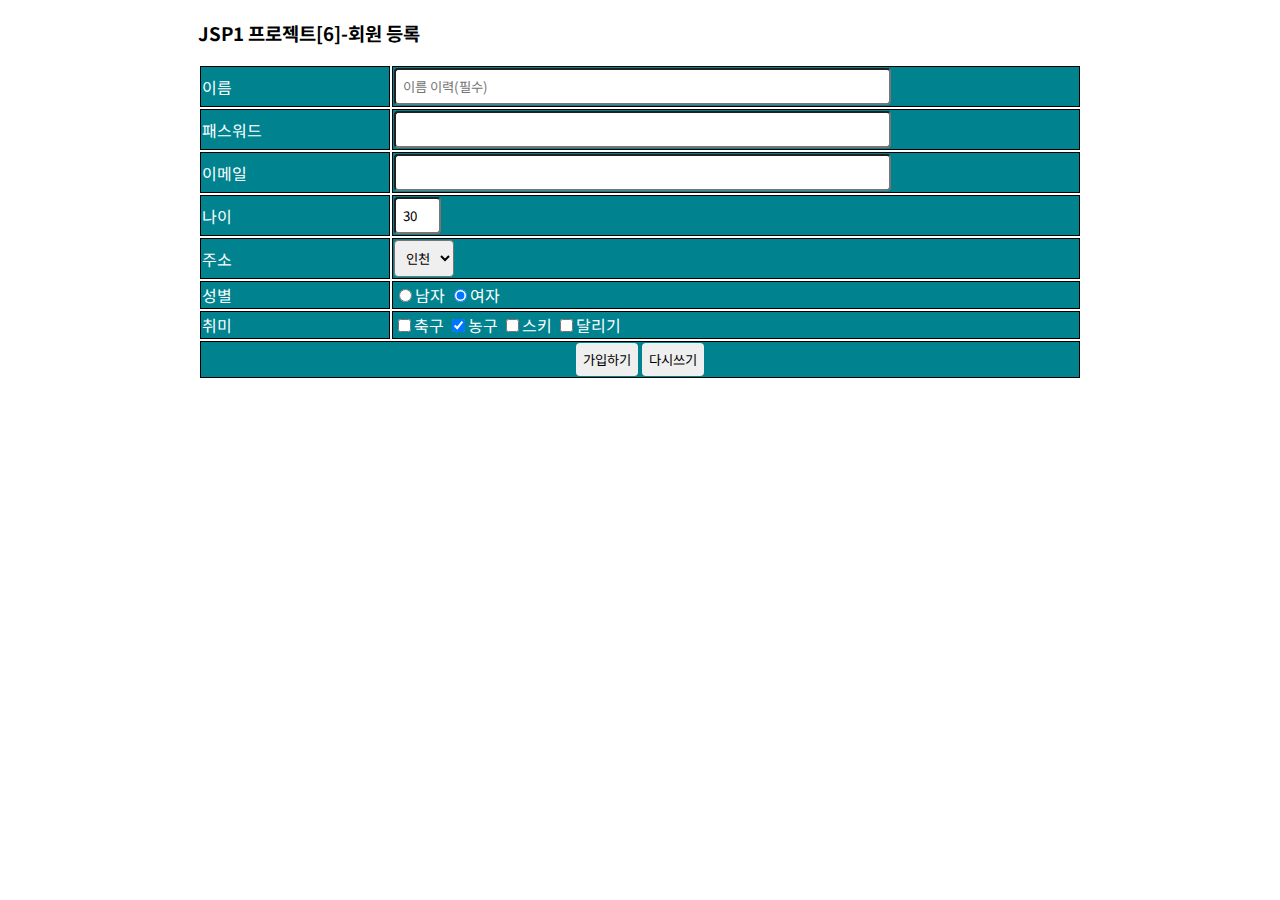
<file: WebContent/day2/member.html>
<!DOCTYPE html>
<html>
<head>
<meta charset="UTF-8">
<title>회원 등록 </title><!-- 스타일 참고  -->
<link rel="stylesheet" href="member.css">
<script>
	function validCheck() {
		const frm = document.frmReg;
		//1. 패스워드는 8글자 이상이어야 한다.
		if (frm.password.value.length < 8){
			alert('패스워드는 8글자 이상으로 하세요.');
			frm.password.focus();				// 포커스(커서) 이동 
			return false;						//함수가 종료.
		}
		//2. 나이 : 태그 min,max 무시 -> 20 ~ 70 값 범위로 검사합니다.
		if(frm.age.value < 20 || frm.age.value > 70 ){    //  return false 할 조건으로 작성. 이 위치는 위의 조건이 거짓일 때만 실행됩니다. 
			alert('나이는 20세 이상 70세 이하로만 가능합니다. ');
			frm.age.focus();
			return false;
		}
		
		for(let i=0 ;i<frm.hobby.length;i++){
			if(frm.hobby[i].checked){       //checked 속성은 선택되어 있을 떄 true 
				return true;
			}
		}

		//체크한것 이 한개도 없으면 여기와서 실행합니다.
		alert('취미를 1개라도 선택해 주세요.');
		return false;
	}
</script>
</head>
<body>
	<div style="width: 70%; margin: auto;">
		<h3>JSP1 프로젝트[6]-회원 등록</h3>
		<form action ="member_save.jsp" name="frmReg" method="post" onsubmit="return validCheck()"> 
			<table style="width: 100%">
				<tr>
					<td><label>이름</label></td>  <!--  required 필수 입력  , readonly : 읽기만.-->
					<td><input type="text" name="name" placeholder="이름 이력(필수)"  required></td>
				</tr>
				<tr>
					<td><label>패스워드</label></td>
					<td><input type="password" name="password"></td>
				</tr>
				<tr>
					<td><label>이메일</label></td>
					<td><input type="email" name="email"></td>
				</tr>
				<tr>
					<td><label>나이</label></td>
					<td><input type="number" name="age" min="10" max="99"  
						value="30"></td>  <!-- value는 기본값. type="number" 일 때는 min,max 속성 설정 가능.-->
				</tr>
				<tr>
					<td><label>주소</label></td>
					<td><select name="addr">
							<!-- value 속성은 서버에 전달시킬 값 -->
							<option value="서울">서울</option>
							<option value="인천" selected>인천</option>  <!-- selected 는 기본 선택 값. -->
							<option value="대전">대전</option>
							<option value="광주">광주</option>
							<option value="부산">부산</option>
					</select></td>
				</tr>
				<tr>
					<td><label>성별</label></td>
					<td><input type="radio" value="male" name="gender">남자
						<input type="radio" value="female" name="gender" checked>여자   <!-- checked  는 기본 선택 -->
					</td>
				</tr>
				<tr>
					<td><label>취미</label></td>
					<td><!--  checkbox 도  checked  는 기본 선택 -->  <!--  -->
						<!-- 복수 선택이 가능 : hobby 이름이 같고 선택 여러개 하면 선택한 값은 배열로 저장됩니다. --> 
						<input type="checkbox" name="hobby" value="축구">축구
						<input type="checkbox" name="hobby" value="농구" checked>농구
						<input type="checkbox" name="hobby" value="스키">스키 
						<input type="checkbox" name="hobby" value="달리기">달리기
					</td>
				</tr>
				<tr>
					<td colspan="2" style="text-align: center">
						<input 	type="submit" value="가입하기">   
						<!-- submit : 서버에게 데이터를 제출 (form action 속성값에 설정된 url 로 데이터 전달.)
						action 이 .html 은 데이터 전송확인은 못합니다. url 이동만 확인!!-->
						<input type="reset"	value="다시쓰기">
					</td>
				</tr>	
			</table>
		</form>
	</div>
</body>
</html>
</file>
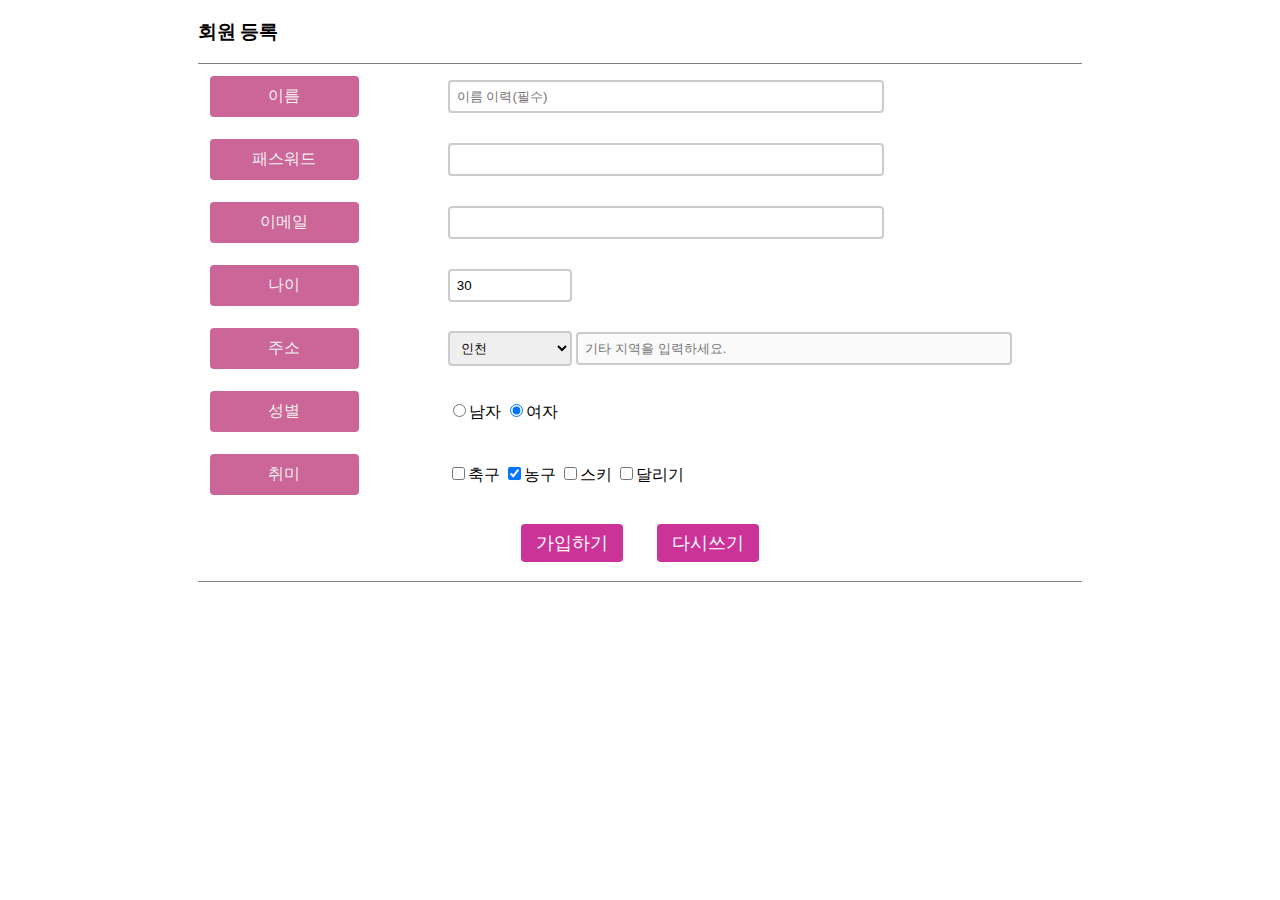
<file: WebContent/day3/member.html>
<!DOCTYPE html>
<html>
<head>
<meta charset="UTF-8">
<title>Day3[2] - db 회원 등록</title>
<!-- 스타일 참고  -->
<link rel="stylesheet" href="../css/member.css?v=3">
<script>
	function validCheck() {
		const frm = document.frmReg;
		//1. 패스워드는 8글자 이상이어야 한다.
		if (frm.password.value.length < 8){
			alert('패스워드는 8글자 이상으로 하세요.');
			frm.password.focus();				// 포커스(커서) 이동 
			return false;						//함수가 종료.
		}
		//2. 나이 : 태그 min,max 무시 -> 20 ~ 70 값 범위로 검사합니다.
		if(frm.age.value < 20 || frm.age.value > 70 ){    //  return false 할 조건으로 작성. 이 위치는 위의 조건이 거짓일 때만 실행됩니다. 
			alert('나이는 20세 이상 70세 이하로만 가능합니다. ');
			frm.age.focus();
			return false;
		}
		
		for(let i=0 ;i<frm.hobby.length;i++){
			if(frm.hobby[i].checked){       //checked 속성은 선택되어 있을 떄 true 
				return true;
			}
		}

		//체크한것 이 한개도 없으면 여기와서 실행합니다.
		alert('취미를 1개라도 선택해 주세요.');
		return false;
	}

	
</script>
</head>
<body>
	<div style="width: 70%; margin: auto;">
		<h3>회원 등록</h3>
		<form action="member_dbsave.jsp" name="frmReg" method="post"
			onsubmit="return validCheck()">
			<table style="width: 100%">
				<tr>
					<td><label>이름</label></td>
					<!--  required 필수 입력  , readonly : 읽기만.-->
					<td><input type="text" name="name" placeholder="이름 이력(필수)"
						required></td>
				</tr>
				<tr>
					<td><label>패스워드</label></td>
					<td><input type="password" name="password"></td>
				</tr>
				<tr>
					<td><label>이메일</label></td>
					<td><input type="email" name="email"></td>
				</tr>
				<tr>
					<td><label>나이</label></td>
					<td><input type="number" name="age" min="10" max="99"
						value="30"></td>
					<!-- value는 기본값. type="number" 일 때는 min,max 속성 설정 가능.-->
				</tr>
				<tr>
					<td><label>주소</label></td>
					<td><select name="addr" id="addr_select">
							<!-- value 속성은 서버에 전달시킬 값 -->
							<option value="서울">서울</option>
							<option value="인천" selected>인천</option>
							<!-- selected 는 기본 선택 값. -->
							<option value="대전">대전</option>
							<option value="광주">광주</option>
							<option value="기타">기타</option>
					</select> 
					<!-- diabled="diabled"는 파라미터 값 전달에서 제외 -->
					<span id="addr_id"><input type="text" name="addr_etc" disabled="disabled" 
							placeholder="기타 지역을 입력하세요." >
					</span></td>
				</tr>
				<tr>
					<td><label>성별</label></td>
					<td><input type="radio" value="male" name="gender">남자
						<input type="radio" value="female" name="gender" checked>여자
						<!-- checked  는 기본 선택 --></td>
				</tr>
				<tr>
					<td><label>취미</label></td>
					<td>
						<!--  checkbox 도  checked  는 기본 선택 --> <!--  --> <!-- 복수 선택이 가능 : hobby 이름이 같고 선택 여러개 하면 선택한 값은 배열로 저장됩니다. -->
						<input type="checkbox" name="hobby" value="축구">축구 <input
						type="checkbox" name="hobby" value="농구" checked>농구 <input
						type="checkbox" name="hobby" value="스키">스키 <input
						type="checkbox" name="hobby" value="달리기">달리기
					</td>
				</tr>
				<tr>
					<td colspan="2" style="text-align: center"><input
						type="submit" value="가입하기"> <!-- submit : 서버에게 데이터를 제출 (form action 속성값에 설정된 url 로 데이터 전달.)
						action 이 .html 은 데이터 전송확인은 못합니다. url 이동만 확인!!--> <input
						type="reset" value="다시쓰기"></td>
				</tr>
			</table>
		</form>
	</div>
	<script type="text/javascript">
	document.getElementById("addr_select").addEventListener("change",function(){
		if(this.value=="기타"){
//			document.getElementById("addr_id").style.display="inline-block";	화면에 보임
			document.frmReg.addr_etc.disabled=false;
		}else {
//			document.getElementById("addr_id").style.display="none";			화면에 안보임
			document.frmReg.addr_etc.disabled=true;
		}
		
	});
	</script>
</body>
</html>
</file>
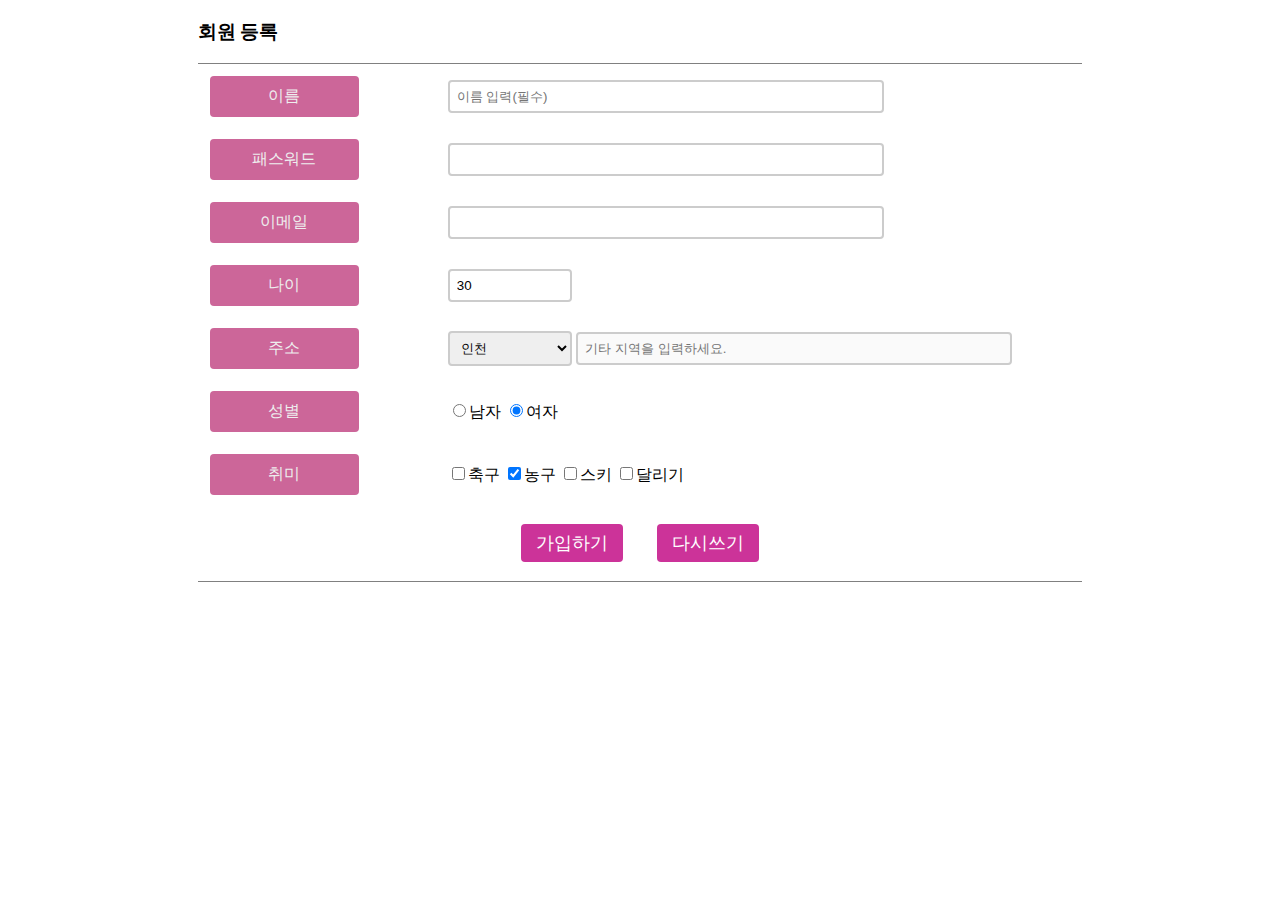
<file: WebContent/day5/registration.html>
<!DOCTYPE html>
<html>
<head>
<meta charset="UTF-8">
<title>Day5[] - db 회원 등록</title>
<!-- 스타일 참고  -->
<link rel="stylesheet" href="../css/member.css?v=3">
<script>
	function validCheck() {
		const frm = document.frmReg;
		//1. 패스워드는 8글자 이상이어야 한다.
		if (frm.password.value.length < 8){
			alert('패스워드는 8글자 이상으로 하세요.');
			frm.password.focus();				// 포커스(커서) 이동 
			return false;						//함수가 종료.
		}
		//2. 나이 : 태그 min,max 무시 -> 20 ~ 70 값 범위로 검사합니다.
		if(frm.age.value < 20 || frm.age.value > 70 ){    //  return false 할 조건으로 작성. 이 위치는 위의 조건이 거짓일 때만 실행됩니다. 
			alert('나이는 20세 이상 70세 이하로만 가능합니다. ');
			frm.age.focus();
			return false;
		}
		
		for(let i=0 ;i<frm.hobby.length;i++){
			if(frm.hobby[i].checked){       //checked 속성은 선택되어 있을 떄 true 
				return true;
			}
		}

		//체크한것 이 한개도 없으면 여기와서 실행합니다.
		alert('취미를 1개라도 선택해 주세요.');
		return false;
	}

	
</script>
</head>
<body>
	<div style="width: 70%; margin: auto;">
		<h3>회원 등록</h3>
		<form action="registration.jsp" name="frmReg" method="post"
			onsubmit="return validCheck()">
			<table style="width: 100%">
				<tr>
					<td><label>이름</label></td>
					<!--  required 필수 입력  , readonly : 읽기만.-->
					<td><input type="text" name="name" placeholder="이름 입력(필수)"
						required></td>
				</tr>
				<tr>
					<td><label>패스워드</label></td>
					<td><input type="password" name="password"></td>
				</tr>
				<tr>
					<td><label>이메일</label></td>
					<td><input type="email" name="email"></td>
				</tr>
				<tr>
					<td><label>나이</label></td>
					<td><input type="number" name="age" min="10" max="99"
						value="30"></td>
					<!-- value는 기본값. type="number" 일 때는 min,max 속성 설정 가능.-->
				</tr>
				<tr>
					<td><label>주소</label></td>
					<td><select name="addr" id="addr_select">
							<!-- value 속성은 서버에 전달시킬 값 -->
							<option value="서울">서울</option>
							<option value="인천" selected>인천</option>
							<!-- selected 는 기본 선택 값. -->
							<option value="대전">대전</option>
							<option value="광주">광주</option>
							<option value="기타">기타</option>
					</select> 
					<!-- diabled="diabled"는 파라미터 값 전달에서 제외 -->
					<span id="addr_id"><input type="text" name="addr_etc" disabled="disabled" 
							placeholder="기타 지역을 입력하세요." >
					</span></td>
				</tr>
				<tr>
					<td><label>성별</label></td>
					<td><input type="radio" value="male" name="gender">남자
						<input type="radio" value="female" name="gender" checked>여자
						<!-- checked  는 기본 선택 --></td>
				</tr>
				<tr>
					<td><label>취미</label></td>
					<td>
						<!--  checkbox 도  checked  는 기본 선택 --> <!--  --> <!-- 복수 선택이 가능 : hobby 이름이 같고 선택 여러개 하면 선택한 값은 배열로 저장됩니다. -->
						<input type="checkbox" name="hobby" value="축구">축구 <input
						type="checkbox" name="hobby" value="농구" checked>농구 <input
						type="checkbox" name="hobby" value="스키">스키 <input
						type="checkbox" name="hobby" value="달리기">달리기
					</td>
				</tr>
				<tr>
					<td colspan="2" style="text-align: center"><input
						type="submit" value="가입하기"> <!-- submit : 서버에게 데이터를 제출 (form action 속성값에 설정된 url 로 데이터 전달.)
						action 이 .html 은 데이터 전송확인은 못합니다. url 이동만 확인!!--> <input
						type="reset" value="다시쓰기"></td>
				</tr>
			</table>
		</form>
	</div>
	<script type="text/javascript">
	document.getElementById("addr_select").addEventListener("change",function(){
		if(this.value=="기타"){
//			document.getElementById("addr_id").style.display="inline-block";	화면에 보임
			document.frmReg.addr_etc.disabled=false;
		}else {
//			document.getElementById("addr_id").style.display="none";			화면에 안보임
			document.frmReg.addr_etc.disabled=true;
		}
		
	});
	</script>
</body>
</html>
</file>
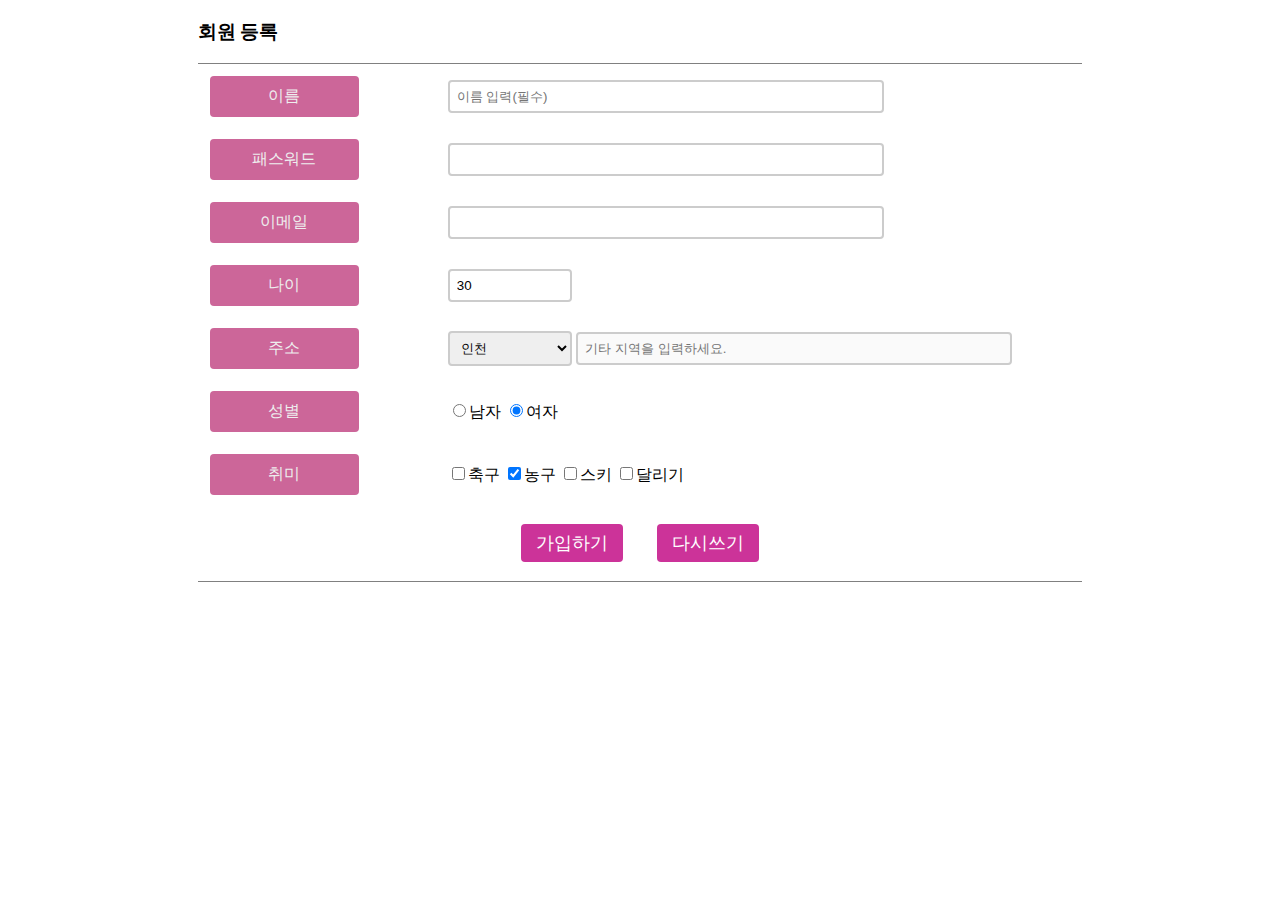
<file: WebContent/member/registration.html>
<!DOCTYPE html>
<html>
<head>
<meta charset="UTF-8">
<title>Day3[2] - db 회원 등록</title>
<!-- 스타일 참고  -->
<link rel="stylesheet" href="../css/member.css?v=3">
<script>
	function validCheck() {
		const frm = document.frmReg;
		//1. 패스워드는 8글자 이상이어야 한다.
		if (frm.password.value.length < 8){
			alert('패스워드는 8글자 이상으로 하세요.');
			frm.password.focus();				// 포커스(커서) 이동 
			return false;						//함수가 종료.
		}
		//2. 나이 : 태그 min,max 무시 -> 20 ~ 70 값 범위로 검사합니다.
		if(frm.age.value < 20 || frm.age.value > 70 ){    //  return false 할 조건으로 작성. 이 위치는 위의 조건이 거짓일 때만 실행됩니다. 
			alert('나이는 20세 이상 70세 이하로만 가능합니다. ');
			frm.age.focus();
			return false;
		}
		
		for(let i=0 ;i<frm.hobby.length;i++){
			if(frm.hobby[i].checked){       //checked 속성은 선택되어 있을 떄 true 
				return true;
			}
		}

		//체크한것 이 한개도 없으면 여기와서 실행합니다.
		alert('취미를 1개라도 선택해 주세요.');
		return false;
	}

	
</script>
</head>
<body>
	<div style="width: 70%; margin: auto;">
		<h3>회원 등록</h3>
		<form action="registration.jsp" name="frmReg" method="post"
			onsubmit="return validCheck()">
			<table style="width: 100%">
				<tr>
					<td><label>이름</label></td>
					<!--  required 필수 입력  , readonly : 읽기만.-->
					<td><input type="text" name="name" placeholder="이름 입력(필수)"
						required></td>
				</tr>
				<tr>
					<td><label>패스워드</label></td>
					<td><input type="password" name="password"></td>
				</tr>
				<tr>
					<td><label>이메일</label></td>
					<td><input type="email" name="email"></td>
				</tr>
				<tr>
					<td><label>나이</label></td>
					<td><input type="number" name="age" min="10" max="99"
						value="30"></td>
					<!-- value는 기본값. type="number" 일 때는 min,max 속성 설정 가능.-->
				</tr>
				<tr>
					<td><label>주소</label></td>
					<td><select name="addr" id="addr_select">
							<!-- value 속성은 서버에 전달시킬 값 -->
							<option value="서울">서울</option>
							<option value="인천" selected>인천</option>
							<!-- selected 는 기본 선택 값. -->
							<option value="대전">대전</option>
							<option value="광주">광주</option>
							<option value="기타">기타</option>
					</select> 
					<!-- diabled="diabled"는 파라미터 값 전달에서 제외 -->
					<span id="addr_id"><input type="text" name="addr_etc" disabled="disabled" 
							placeholder="기타 지역을 입력하세요." >
					</span></td>
				</tr>
				<tr>
					<td><label>성별</label></td>
					<td><input type="radio" value="male" name="gender">남자
						<input type="radio" value="female" name="gender" checked>여자
						<!-- checked  는 기본 선택 --></td>
				</tr>
				<tr>
					<td><label>취미</label></td>
					<td>
						<!--  checkbox 도  checked  는 기본 선택 --> <!--  --> <!-- 복수 선택이 가능 : hobby 이름이 같고 선택 여러개 하면 선택한 값은 배열로 저장됩니다. -->
						<input type="checkbox" name="hobby" value="축구">축구 <input
						type="checkbox" name="hobby" value="농구" checked>농구 <input
						type="checkbox" name="hobby" value="스키">스키 <input
						type="checkbox" name="hobby" value="달리기">달리기
					</td>
				</tr>
				<tr>
					<td colspan="2" style="text-align: center"><input
						type="submit" value="가입하기"> <!-- submit : 서버에게 데이터를 제출 (form action 속성값에 설정된 url 로 데이터 전달.)
						action 이 .html 은 데이터 전송확인은 못합니다. url 이동만 확인!!--> <input
						type="reset" value="다시쓰기"></td>
				</tr>
			</table>
		</form>
	</div>
	<script type="text/javascript">
	document.getElementById("addr_select").addEventListener("change",function(){
		if(this.value=="기타"){
//			document.getElementById("addr_id").style.display="inline-block";	화면에 보임
			document.frmReg.addr_etc.disabled=false;
		}else {
//			document.getElementById("addr_id").style.display="none";			화면에 안보임
			document.frmReg.addr_etc.disabled=true;
		}
		
	});
	</script>
</body>
</html>
</file>
<file: WebContent/day2/member.css>
@import url('https://fonts.googleapis.com/css2?family=Noto+Sans+KR:wght@100&display=swap');
*{
    font-family: 'Noto Sans KR', sans-serif;
}

td{
    border: 1px solid black;
    background-color: #00838f;
    color: white;
}
/* 속성을 이용한 선택자 */
input,select{
    padding: 7px;
    border-radius: 4px;
}

input[type=submit],input[type=reset]{
    cursor: pointer;
    border:none;
}

input[type=submit]:hover,input[type=reset]:hover{
    background-color: #005662;
}

input[type=text],input[type=password],input[type=email]{
    width: 70%;
}
</file>
<file: WebContent/css/member.css>
td {
	padding: 10px;
	/* 	border: 1px solid gray; */
}

table {
	border-bottom: 1px solid gray;
	border-top: 1px solid gray;
}

input, select {
	padding: 7px;
	border-radius: 4px;
	border: 2px solid #ccc;
	box-sizing: border-box;
}

input[type=text], input[type=password], input[type=email] {
	width: 70%;
}

input[type=number], select {
	width: 20%;
}

input[type=submit], input[type=reset], input[type=button] {
	padding: 7px 15px;
	margin: 7px 15px;
	cursor: pointer;
	background: #cc3399;
	font-size: 1.1em;
	color: white;
	border: none;
}

input[type=submit]:hover, input[type=reset]:hover, input[type=button]:hover {
	background: #cc6699;
}

label {
	display: inline-block;
	width: 60%;
	padding: 10px;
	margin: auto;
	background: #cc6699;
	border-radius: 4px;
	text-align: center;
	color: #eee;
	width: 60%;
}
#addr_id {
	/* display: none; */
}
</file>
